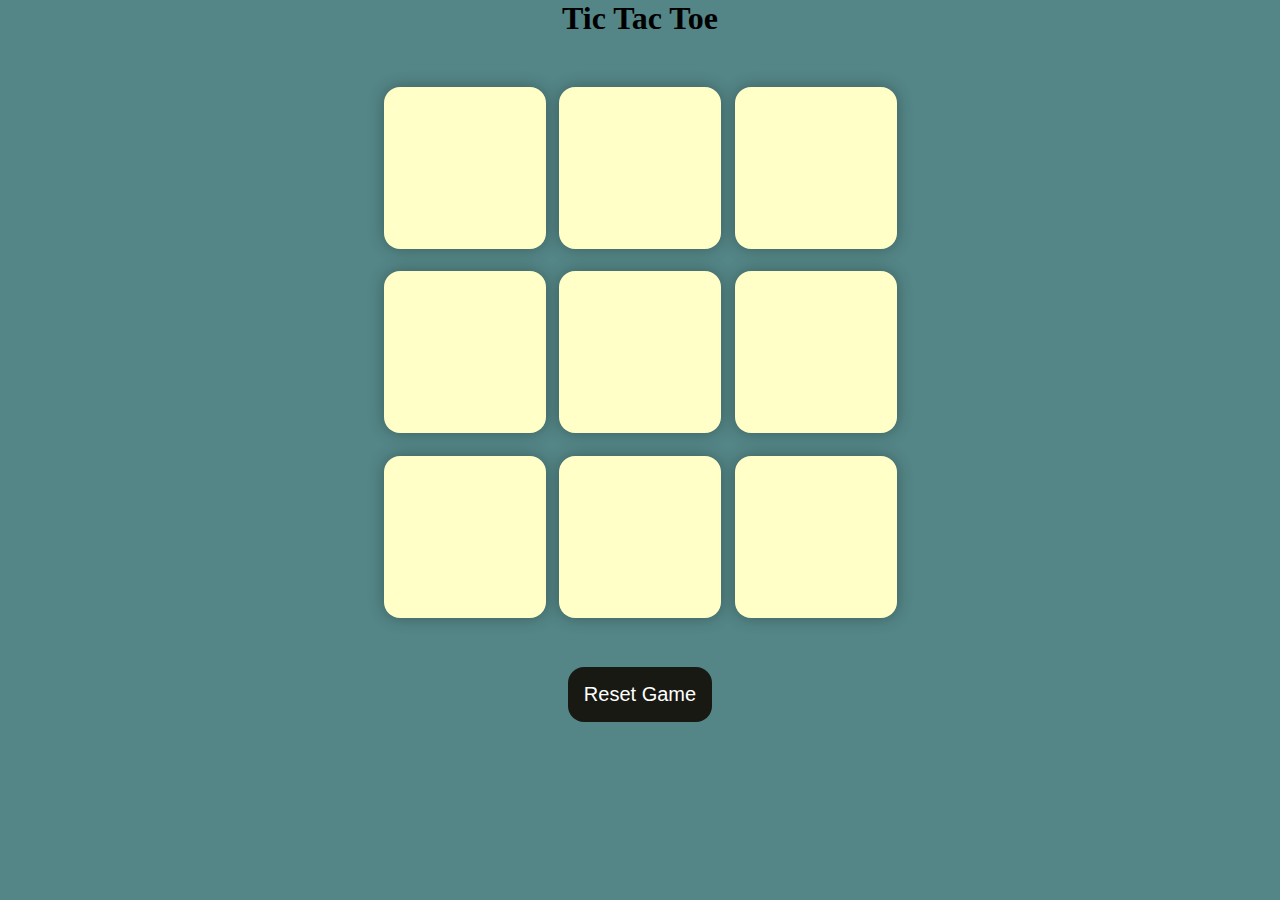
<file: Myindex.html>
<!DOCTYPE html>
<html lang="en">
  <head>
    <meta charset="UTF-8" />
    <meta name="viewport" content="width=device-width, initial-scale=1.0" />
    <title>My Tic-tac</title>
    <link rel="stylesheet" href="Mystyle.css">
  </head>
  <body>
    <div class="msgcon hide">
      <p id="msg">Winner is bla bla bla</p>
      <button id="new-btn">New Game</button>
      <p id="res">See the Result Below \/</p>
    </div>
    <main>
      <h1>Tic Tac Toe</h1>
        <div class="container">
          <div class="game">
            <button class="box"></button>
            <button class="box"></button>
            <button class="box"></button>
            <button class="box"></button>
            <button class="box"></button>
            <button class="box"></button>
            <button class="box"></button>
            <button class="box"></button>
            <button class="box"></button>
          </div>
        </div>
      <button id="reset-btn">Reset Game</button>
    </main>
    <script src="Myapp.js"></script>
  </body>
</html>
</file>
<file: Mystyle.css>
* {
    margin: 0;
    padding: 0;
  }
  
  body {
    background-color: #548687;
    text-align: center;
  }
  
  .container {
    height: 70vh;
    display: flex;
    
    justify-content: center;
    align-items: center;
  }
  
  .game {
    height: 60vmin;
    width: 60vmin;
    display: flex;
    flex-wrap: wrap;
    justify-content: center;
    align-items: center;
    gap: 1.5vmin;
  }
  
  .box {
    height: 18vmin;
    width: 18vmin;
    border-radius: 1rem;
    border: none;
    box-shadow: 0 0 1rem rgba(0, 0, 0, 0.3);
    font-size: 8vmin;
    color: #b0413e;
    background-color: #ffffc7;
  }

  #reset-btn{
    padding: 1rem;
    font-size: 1.25rem;
    border-radius: 1rem;
    border: none;
    background-color: #191913;
    color: #fff;
  }

  #new-btn {
    padding: 1rem;
    font-size: 1.25rem;
    background-color: #191913;
    color: #fff;
    border-radius: 1rem;
    border: none;
  }

  #msg {
    color: #ffffc7;
    font-size: 5vmin;
    margin-top: 14rem;    
    margin-bottom: 4rem;   
  }

  #res {
    color: #ffffc7;
    font-size: 3vmin;
    margin-top: 10rem;    
  }

  .msgcon {
    height: 100vmin;
    display: flex;
    justify-content: center;
    align-items: center;
    flex-direction: column;
    /* gap: 4rem; */
  }
  
  .hide {
    display: none;
  }
</file>
